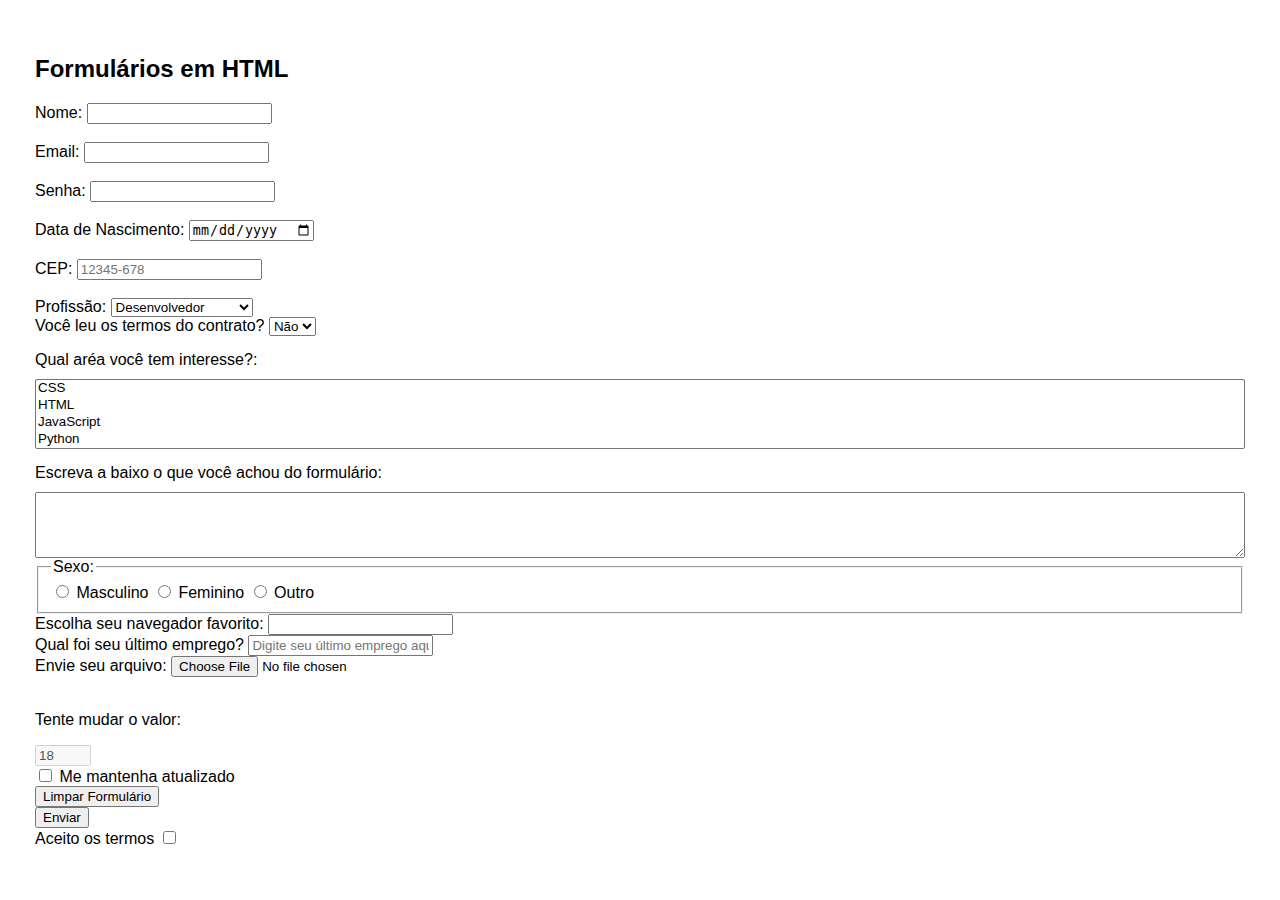
<file: FORM/index.html>
<!DOCTYPE html>
<html lang="en">

<head>
    <meta charset="UTF-8">
    <meta name="viewport" content="width=device-width, initial-scale=1.0">
    <title>Formulários</title>
    <link rel="stylesheet" href="../FORM/css/styles.css">
</head>

<body class="html">
    <h2>Formulários em HTML</h2>
    <!-- 1 Formulário de exemplo -->
    <!-- 2 Atributos do formulário -->
    <form action="/submit" method="post">
        <!-- nome -->
        <div>
            <label class="name" for="name">Nome:</label>
            <input type="text" id="name" name="name" required><br><br>
        </div>
        <!-- email -->
        <div>
            <label class="email" for="email">Email:</label>
            <input type="email" id="email" name="email" required><br><br>
        </div>
        <!-- senha -->
        <div>
            <label class="password" for="password">Senha:</label>
            <input type="password" id="password" name="password" required><br><br>
        </div>

        <!-- data -->
        <div>
            <label class="date" for="date">Data de Nascimento:</label>
            <input type="date" id="date" name="date" required><br><br>
        </div>

        <!-- CEP -->
        <div>
            <label class="cep" for="cep">CEP:</label>
            <input type="text" id="cep" name="cep" pattern="\d{5}-\d{3}" placeholder="12345-678" required><br><br>
        </div>



        <!-- 3 Atributos de escolhas -->
        <div>
            <label for="job">Profissão:</label>
            <select id="job" name="job">
    <option value="developer">Desenvolvedor</option>
    <option value="designer">Designer</option>
    <option value="manager">Gerente de Projetos</option>
    <option value="other">Outro</option>            
             </select>
        </div>

        <!-- 5 atributo selected  -->
        <div>
            <label for="contract">Você leu os termos do contrato?</label>
            <select name="contract">
    <option value ="yes" >Sim</option>
    <option value ="no" selected>Não</option>

</select>
        </div>



        <!-- 6 Multiplas opções -->
        <div class="interesses">
            <label for="items">Qual aréa você tem interesse?:</label>
            <select name="items" multiple>
<option value="CSS"> CSS</option>   
<option value="HTML"> HTML</option>
<option value="JavaScript"> JavaScript</option>
<option value="Python"> Python</option>
</select>
        </div>


        <!-- 7 Textarea -->
        <div class="comment">
            <label for="comment">Escreva a baixo o que você achou do formulário:</label>
            <textarea id="comment" name="comment" rows="4" cols="50"></textarea>
        </div>

        <!-- 10 fieldset legend -->
        <div>
            <fieldset>
                <legend>Sexo:</legend>
                <input type="radio" id="male" name="gender" value="male ">
                <label for="male">Masculino</label>
                <input type="radio" id="female" name="gender" value="female">
                <label for="female">Feminino</label>
                <input type="radio" id="other" name="gender" value="other">
                <label for="other">Outro</label>
            </fieldset>
        </div>

        <!-- 11 datalist -->
        <div>
            <label for="browser">Escolha seu navegador favorito:</label>
            <input list="browsers" name="browser" id="browser">
            <datalist id="browsers">
      <option value="Chrome">
      <option value="Firefox">
      <option value="Safari">
      <option value="Edge">
      <option value="Opera">
    </datalist>
        </div>


        <!-- placeholder -->
        <div>

            <label for="currentjob">Qual foi seu último emprego?</label>
            <input type="text" id="currentjob" name="currentjob" placeholder="Digite seu último emprego aqui">
        </div>

        <!-- arquivos -->
        <div>
            <label for="fileUpload">Envie seu arquivo:</label>
            <input type="file" id="fileUpload" name="fileUpload"><br><br>
        </div>


        <!-- Tente mudar o valor -->
        <div>
            <p>Tente mudar o valor:</p>
            <input type="number" id="age" name="age" min="18" max="99" value="18" disabled>
        </div>

        <!-- checkbox -->
        <div>
            <input type="checkbox" id="subscribe" name="subscribe" value="yes">
            <label for="subscribe">Me mantenha atualizado</label>

        </div>

        <!-- reset -->
        <div>
            <input type="reset" value="Limpar Formulário">
        </div>

        <!-- Envio do formulário -->
        <div>
            <input type="submit" value="Enviar">
        </div>

        <!-- Required -->
        <div>
            <label for="accept">Aceito os termos</label>
            <input type="checkbox" id="accept" name="accept" required>
        </div>

    </form>
</body>

</html>
</file>
<file: FORM/css/styles.css>
.html {
    font-family: Arial, sans-serif;
    margin: 20px;
    padding: 15px;
}

.interesses {
    margin-top: 15px;
    display: flex;
    flex-direction: column;
    gap: 10px;
}

.comment {
    margin-top: 15px;
    display: flex;
    flex-direction: column;
    gap: 10px;
}
</file>
